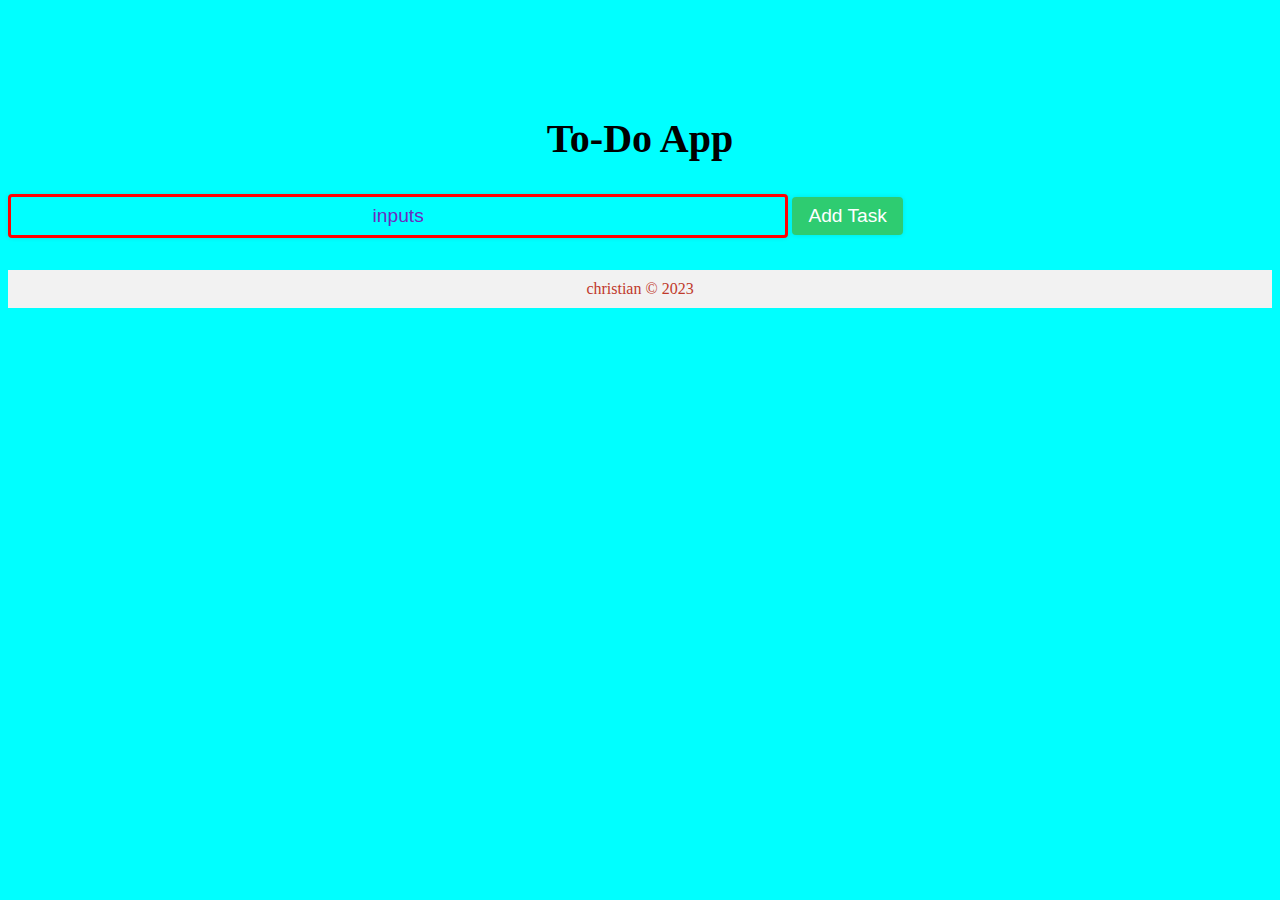
<file: index.html>
<!DOCTYPE html>
<html lang="en">
<head>
    <meta charset="UTF-8">
    <meta http-equiv="X-UA-Compatible" content="IE=edge">
    <meta name="viewport" content="width=device-width, initial-scale=1.0">
    <link rel="stylesheet" href="index.css">
    <title>TO DO APP</title>
</head>
<body>
    <div class="header">
     <h1>To-Do App</h1>
    
    <input type="text" id="taskInput" value="inputs">
    <button id="addTaskBtn">Add Task</button>
    <ul id="taskList"></ul>
   
    </div>
    <div class="footer">
        <footer class="footer"> christian  &copy  2023</footer>
    </div>
    
    <script src="todo.js"></script>
</body>
</html>
</file>
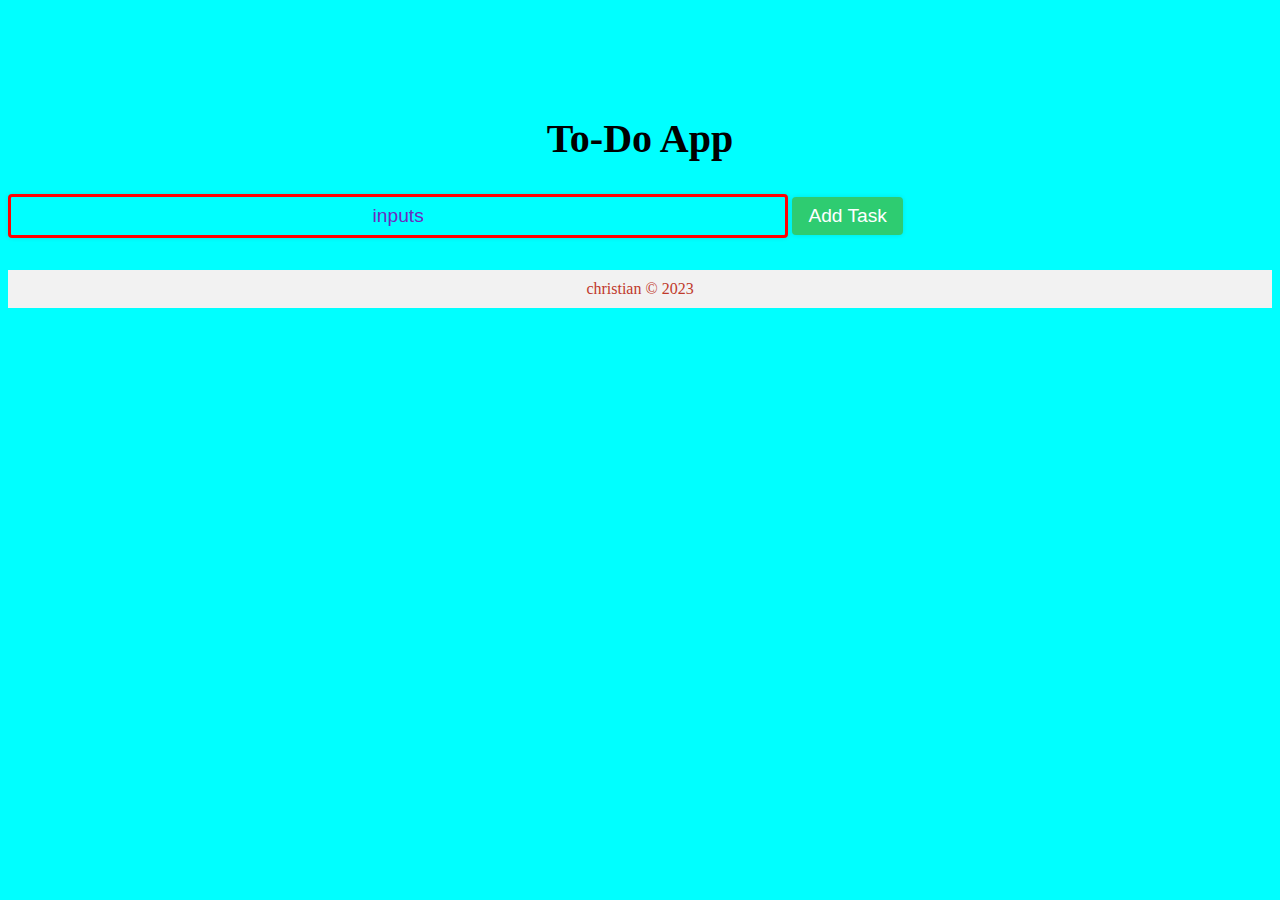
<file: todo.html>
<!DOCTYPE html>
<html lang="en">
<head>
    <meta charset="UTF-8">
    <meta http-equiv="X-UA-Compatible" content="IE=edge">
    <meta name="viewport" content="width=device-width, initial-scale=1.0">
    <link rel="stylesheet" href="todo.css">
    <title>TO DO APP</title>
</head>
<body>
    <div class="header">
     <h1>To-Do App</h1>
    
    <input type="text" id="taskInput" value="inputs">
    <button id="addTaskBtn">Add Task</button>
    <ul id="taskList"></ul>
   
    </div>
    <div class="footer">
        <footer class="footer"> christian  &copy  2023</footer>
    </div>
    
    <script src="todo.js"></script>
</body>
</html>
</file>
<file: index.css>
*{
    background-color: aqua;
    padding-top: 20px
    
}
.header{
    justify-content: center;
}
#fill-up{
    justify-content: center;
}

/* Style the heading */
h1 {
    text-align: center;
    font-size: 2.5rem;
    margin-bottom: 2rem;
  }
  
  /* Style the input field */
  input[type="text"] {
    width: 60%;
    padding: 0.5rem;
    font-size: 1.2rem;
    border-radius: 0.25rem;
    border: 3px solid red;
    box-shadow: 0px 0px 5px rgba(0, 0, 0, 0.1);
    color: #6c2bc0;
    text-align: center;
  }
  
  /* Style the button */
  button {
    padding: 0.5rem 1rem;
    font-size: 1.2rem;
    border-radius: 0.25rem;
    border: none;
    background-color: #2ecc71;
    color: white;
    box-shadow: 0px 0px 5px rgba(0, 0, 0, 0.1);
    cursor: pointer;
    transition: all 0.2s ease-in-out;
  }
  
  button:hover {
    background-color: #27ae60;
  }
  
  /* Style the unordered list */
  ul {
    margin-top: 2rem;
    padding: 0;
    list-style: none;
  }
  
  /* Style the list item */
  li {
    display: flex;
    align-items: center;
    justify-content: space-between;
    margin-bottom: 0.5rem;
    padding: 0.5rem;
    background-color: #f2f2f2;
    border-radius: 0.25rem;
    box-shadow: 0px 0px 5px rgba(0, 0, 0, 0.1);
  }
  
  /* Style the delete button */
  li button {
    background-color: #e74c3c;
    color: white;
    border: none;
    border-radius: 0.25rem;
    padding: 0.25rem 0.5rem;
    font-size: 1.2rem;
    cursor: pointer;
    transition: all 0.2s ease-in-out;
  }
  
  li button:hover {
    background-color: #c0392b;
  }
  .footer{
    color: #c0392b;
    text-align: center;
    background-color: #f2f2f2;
    bottom: 0px;
    padding: 5px;
    margin-bottom: 0px;
  }
</file>
<file: todo.css>
*{
    background-color: aqua;
    width: ;
    padding-top: 20px
    
}
.header{
    justify-content: center;
}
#fill-up{
    justify-content: center;
}

/* Style the heading */
h1 {
    text-align: center;
    font-size: 2.5rem;
    margin-bottom: 2rem;
  }
  
  /* Style the input field */
  input[type="text"] {
    width: 60%;
    padding: 0.5rem;
    font-size: 1.2rem;
    border-radius: 0.25rem;
    border: 3px solid red;
    box-shadow: 0px 0px 5px rgba(0, 0, 0, 0.1);
    color: #6c2bc0;
    text-align: center;
  }
  
  /* Style the button */
  button {
    padding: 0.5rem 1rem;
    font-size: 1.2rem;
    border-radius: 0.25rem;
    border: none;
    background-color: #2ecc71;
    color: white;
    box-shadow: 0px 0px 5px rgba(0, 0, 0, 0.1);
    cursor: pointer;
    transition: all 0.2s ease-in-out;
  }
  
  button:hover {
    background-color: #27ae60;
  }
  
  /* Style the unordered list */
  ul {
    margin-top: 2rem;
    padding: 0;
    list-style: none;
  }
  
  /* Style the list item */
  li {
    display: flex;
    align-items: center;
    justify-content: space-between;
    margin-bottom: 0.5rem;
    padding: 0.5rem;
    background-color: #f2f2f2;
    border-radius: 0.25rem;
    box-shadow: 0px 0px 5px rgba(0, 0, 0, 0.1);
  }
  
  /* Style the delete button */
  li button {
    background-color: #e74c3c;
    color: white;
    border: none;
    border-radius: 0.25rem;
    padding: 0.25rem 0.5rem;
    font-size: 1.2rem;
    cursor: pointer;
    transition: all 0.2s ease-in-out;
  }
  
  li button:hover {
    background-color: #c0392b;
  }
  .footer{
    color: #c0392b;
    text-align: center;
    background-color: #f2f2f2;
    bottom: 0px;
    padding: 5px;
    margin-bottom: 0px;
  }
</file>
